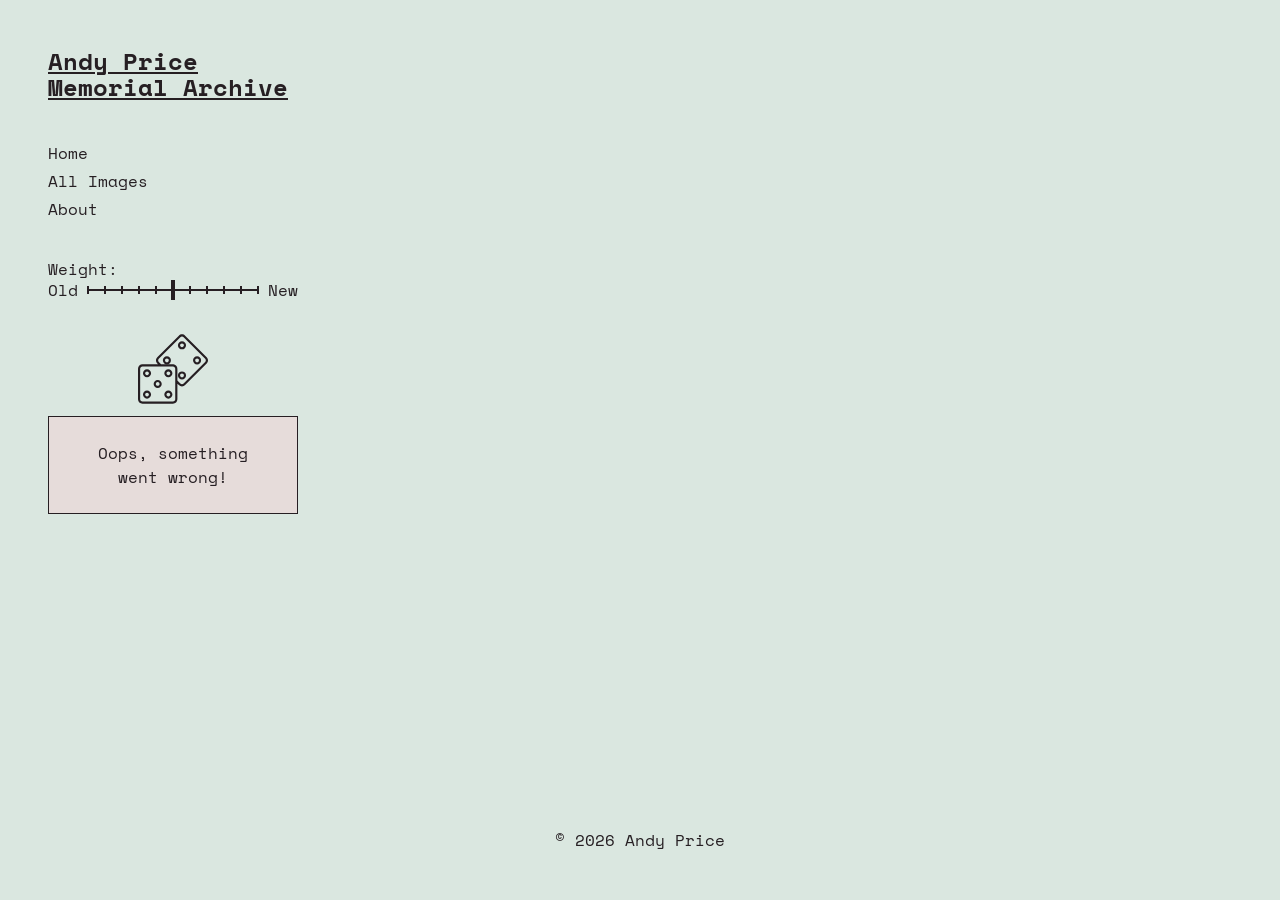
<file: frontend/index.html>
<!doctype html>
<html lang="en">
	<head>
		<meta charset="UTF-8" />
		<meta name="viewport" content="width=device-width, initial-scale=1.0" />
		<title>Andy Price Memorial Archive</title>
		<link rel="preconnect" href="https://fonts.googleapis.com" />
		<link rel="preconnect" href="https://fonts.gstatic.com" crossorigin />
		<link
			href="https://fonts.googleapis.com/css2?family=Space+Mono:ital,wght@0,400;0,700;1,400;1,700&display=swap"
			rel="stylesheet"
		/>
		<link rel="stylesheet" href="styles/styles.css" />
		<script src="js/scripts.js" type="module" defer></script>
	</head>
	<body>
		<main>
			<aside>
				<a href="index.html"
					><h1 class="header_title">
						Andy Price <br />
						Memorial Archive
					</h1></a
				>
				<nav class="nav_bar">
					<a href="index.html">Home</a>
					<a href="all-images.html">All Images</a>
					<a href="about.html">About</a>
				</nav>
				<div class="weight_wrapper">
					<label for="weight">Weight:</label>
					<div class="range_wrapper">
						<span>Old</span>
						<input
							type="range"
							id="weight"
							name="weight"
							min="0"
							max="1"
							value="0.5"
							step="0.1"
						/>
						<span>New</span>
					</div>
					<button id="button_dice" aria-label="New Selection" disabled>
						<svg
							class="dice_icon"
							xmlns="http://www.w3.org/2000/svg"
							xmlns:xlink="http://www.w3.org/1999/xlink"
							viewBox="0 0 512 512"
							xml:space="preserve"
						>
							<g>
								<g>
									<path
										d="M232.389,171.905c-5.603-5.603-13.051-8.688-20.974-8.688c-7.923,0-15.372,3.085-20.973,8.688 c-5.604,5.603-8.689,13.052-8.689,20.975c0,7.923,3.085,15.373,8.688,20.974c5.603,5.603,13.051,8.688,20.974,8.688 c7.923,0,15.372-3.085,20.975-8.688C243.955,202.288,243.955,183.471,232.389,171.905z M221.172,202.636 c-2.606,2.605-6.071,4.04-9.757,4.04c-3.686,0-7.15-1.434-9.756-4.04s-4.04-6.071-4.04-9.756s1.434-7.15,4.04-9.756h0.001 c2.605-2.606,6.07-4.04,9.755-4.04s7.151,1.435,9.756,4.04C226.55,188.503,226.55,197.257,221.172,202.636z"
									></path>
								</g>
							</g>
							<g>
								<g>
									<path
										d="M342.739,61.555c-11.564-11.566-30.384-11.566-41.949,0h-0.001c-11.565,11.566-11.565,30.384,0.001,41.95 c5.782,5.784,13.378,8.674,20.974,8.674s15.192-2.891,20.974-8.674c5.604-5.602,8.689-13.051,8.689-20.974 C351.428,74.606,348.342,67.156,342.739,61.555z M331.521,92.286c-5.381,5.378-14.134,5.38-19.513,0 c-5.38-5.38-5.38-14.133,0-19.513c5.381-5.378,14.132-5.378,19.513,0c2.606,2.606,4.04,6.071,4.04,9.756 S334.127,89.68,331.521,92.286z"
									></path>
								</g>
							</g>
							<g>
								<g>
									<path
										d="M342.739,282.255c-11.564-11.566-30.384-11.566-41.949,0h-0.001c-11.565,11.565-11.565,30.384,0.001,41.95 c5.782,5.784,13.378,8.674,20.974,8.674s15.192-2.891,20.975-8.674c5.603-5.603,8.688-13.052,8.688-20.975 C351.428,295.306,348.342,287.856,342.739,282.255z M331.521,312.986c-5.381,5.378-14.132,5.377-19.513,0 c-5.38-5.38-5.38-14.133,0-19.513c5.381-5.378,14.132-5.378,19.513,0c2.606,2.606,4.04,6.071,4.04,9.756 S334.126,310.38,331.521,312.986z"
									></path>
								</g>
							</g>
							<g>
								<g>
									<path
										d="M453.089,171.905c-5.603-5.603-13.051-8.688-20.974-8.688c-7.923,0-15.372,3.085-20.973,8.688 c-5.604,5.603-8.689,13.052-8.689,20.975c0,7.923,3.085,15.373,8.688,20.974c5.603,5.603,13.051,8.688,20.974,8.688 c7.923,0,15.372-3.085,20.976-8.688C464.655,202.288,464.655,183.471,453.089,171.905z M441.872,202.636 c-2.606,2.605-6.071,4.04-9.757,4.04s-7.15-1.434-9.756-4.04c-2.606-2.606-4.04-6.071-4.04-9.756s1.434-7.15,4.04-9.756h0.001 c2.605-2.606,6.07-4.04,9.755-4.04c3.685,0,7.151,1.435,9.756,4.04C447.25,188.503,447.25,197.257,441.872,202.636z"
									></path>
								</g>
							</g>
							<g>
								<g>
									<path
										d="M144.069,335.625c-16.356,0-29.662,13.307-29.662,29.662s13.306,29.662,29.662,29.662s29.664-13.306,29.664-29.662 C173.732,348.932,160.425,335.625,144.069,335.625z M144.069,379.084c-7.607,0-13.797-6.189-13.797-13.797 c0-7.607,6.19-13.797,13.797-13.797c7.608,0,13.798,6.19,13.798,13.797S151.677,379.084,144.069,379.084z"
									></path>
								</g>
							</g>
							<g>
								<g>
									<path
										d="M66.04,257.595c-16.356,0-29.664,13.306-29.664,29.662c0,16.355,13.307,29.662,29.664,29.662 c16.355,0,29.661-13.306,29.662-29.662C95.703,270.902,82.397,257.595,66.04,257.595z M66.04,301.054 c-7.608,0-13.798-6.19-13.798-13.797c0-7.607,6.19-13.797,13.798-13.797c7.607,0,13.796,6.19,13.797,13.797 C79.837,294.865,73.647,301.054,66.04,301.054z"
									></path>
								</g>
							</g>
							<g>
								<g>
									<path
										d="M222.097,257.595c-16.356,0-29.662,13.306-29.662,29.662c0,16.355,13.306,29.662,29.662,29.662 s29.664-13.306,29.664-29.662C251.761,270.902,238.454,257.595,222.097,257.595z M222.097,301.054 c-7.607,0-13.797-6.19-13.797-13.797c0-7.607,6.19-13.797,13.797-13.797c7.609,0,13.798,6.19,13.798,13.797 C235.895,294.865,229.705,301.054,222.097,301.054z"
									></path>
								</g>
							</g>
							<g>
								<g>
									<path
										d="M66.04,413.654c-16.356,0-29.664,13.307-29.664,29.662c0,16.355,13.307,29.662,29.664,29.662 c16.355,0,29.662-13.307,29.662-29.662C95.703,426.961,82.397,413.654,66.04,413.654z M66.04,457.112 c-7.608,0-13.798-6.19-13.798-13.797c0-7.607,6.19-13.797,13.798-13.797c7.607,0,13.797,6.19,13.797,13.797 C79.837,450.922,73.647,457.112,66.04,457.112z"
									></path>
								</g>
							</g>
							<g>
								<g>
									<path
										d="M222.097,413.654c-16.356,0-29.662,13.307-29.662,29.662c0,16.355,13.306,29.662,29.662,29.662 s29.664-13.307,29.664-29.662C251.761,426.961,238.454,413.654,222.097,413.654z M222.097,457.112 c-7.607,0-13.797-6.19-13.797-13.797c0-7.607,6.19-13.797,13.797-13.797c7.609,0,13.798,6.19,13.798,13.797 C235.895,450.922,229.705,457.112,222.097,457.112z"
									></path>
								</g>
							</g>
							<g>
								<g>
									<path
										d="M502.449,169.82L344.824,12.196c-6.159-6.16-14.35-9.552-23.06-9.552c-8.711,0-16.901,3.392-23.06,9.551L141.081,169.82 c-6.16,6.159-9.552,14.349-9.552,23.06c0.001,8.711,3.393,16.901,9.552,23.06l5.277,5.277H32.612 C14.63,221.217,0,235.847,0,253.83v222.914c0,17.982,14.63,32.612,32.612,32.612h222.914c17.982,0,32.611-14.63,32.611-32.612 V362.997l10.567,10.567c6.158,6.159,14.348,9.551,23.059,9.552c0.001,0,0.002,0,0.003,0c8.709,0,16.899-3.392,23.059-9.552 L502.448,215.94c6.16-6.159,9.552-14.349,9.552-23.06S508.608,175.98,502.449,169.82z M272.272,476.743L272.272,476.743 c0,9.234-7.513,16.747-16.746,16.747H32.612c-9.234,0-16.747-7.513-16.747-16.747V253.83c0-9.234,7.513-16.747,16.747-16.747 h222.914c9.233,0,16.746,7.513,16.746,16.747V476.743z M491.23,204.722L333.606,362.345c-3.164,3.164-7.368,4.905-11.84,4.905 h-0.001c-4.474,0-8.68-1.742-11.841-4.905l-21.786-21.785V253.83c0-16.859-12.859-30.771-29.283-32.444 c-1.095-0.111-2.205-0.168-3.33-0.168h-86.731l-16.496-16.496c-3.163-3.164-4.906-7.369-4.906-11.842s1.741-8.679,4.906-11.841 L309.924,23.415c3.161-3.163,7.367-4.905,11.84-4.905c4.473,0,8.678,1.742,11.841,4.905l157.623,157.623 c3.164,3.164,4.906,7.369,4.906,11.842S494.393,201.559,491.23,204.722z"
									></path>
								</g>
							</g>
						</svg>
					</button>
				</div>
				<p id="message_container" role="alert"></p>
			</aside>
			<section id="photo_grid"></section>
			<div id="loader_container">
				<div class="loader"></div>
			</div>
			<button id="to_top" title="Go to top" aria-label="Back to top">
				<svg
					viewBox="0 0 24 24"
					fill="none"
					xmlns="http://www.w3.org/2000/svg"
					id="Arrow-Up--Streamline-Solar-Ar"
					height="24"
					width="24"
				>
					<path
						d="m12 20 0 -16m0 0 6 6m-6 -6 -6 6"
						stroke="currentColor"
						stroke-linecap="round"
						stroke-linejoin="round"
						stroke-width="1.5"
					></path>
				</svg>
			</button>
		</main>
		<footer>
			<p class="footer-content">© 2026 Andy Price</p>
		</footer>
	</body>
</html>
</file>
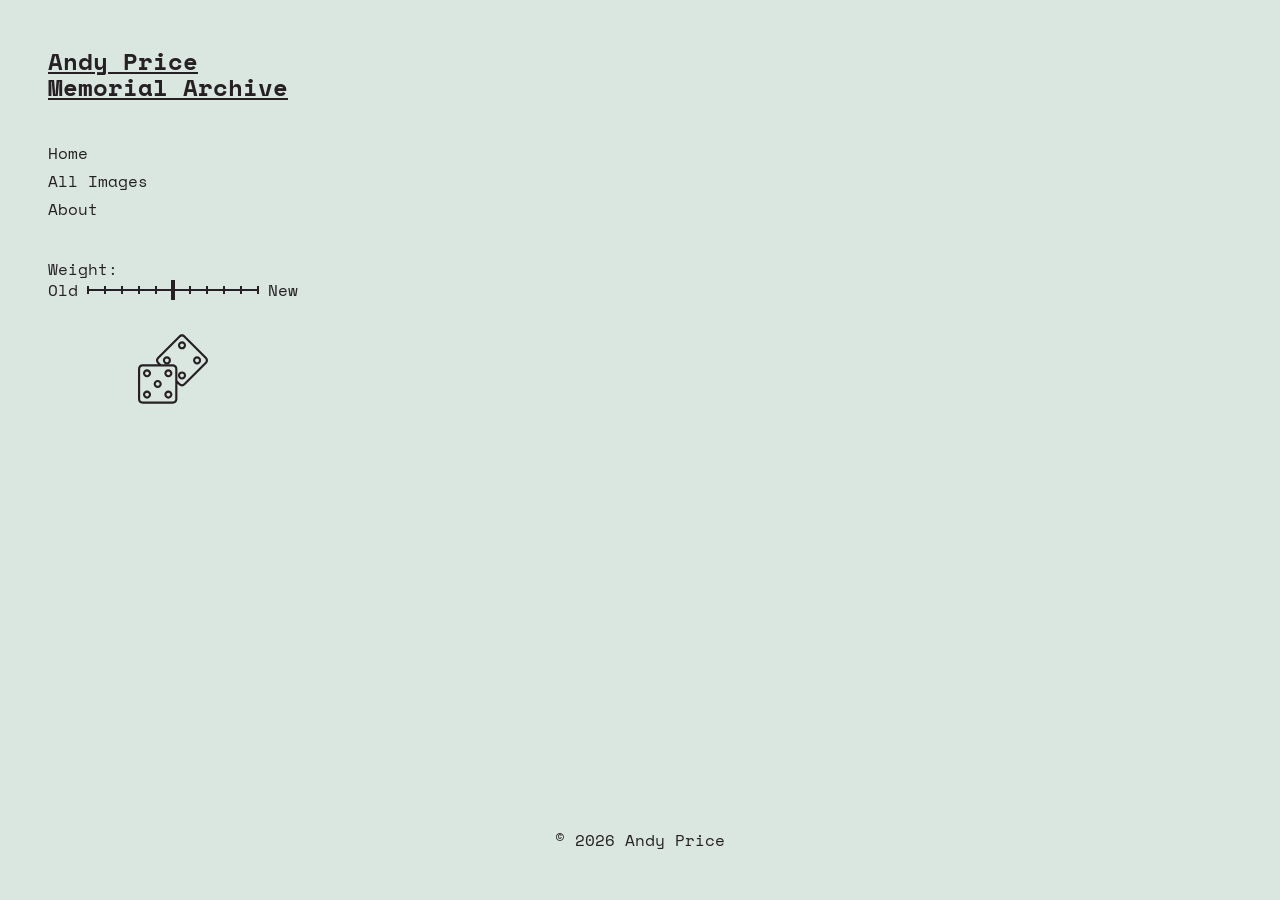
<file: frontend/pages/index.html>
<!doctype html>
<html lang="en">
	<head>
		<meta charset="UTF-8" />
		<meta name="viewport" content="width=device-width, initial-scale=1.0" />
		<title>Andy Price Memorial Archive</title>
		<link rel="preconnect" href="https://fonts.googleapis.com" />
		<link rel="preconnect" href="https://fonts.gstatic.com" crossorigin />
		<link
			href="https://fonts.googleapis.com/css2?family=Space+Mono:ital,wght@0,400;0,700;1,400;1,700&display=swap"
			rel="stylesheet"
		/>
		<link rel="stylesheet" href="../styles/styles.css" />
		<script src="../js/scripts.js" type="module" defer></script>
	</head>
	<body>
		<main>
			<aside>
				<a href="index.html"
					><h1 class="header_title">
						Andy Price <br />
						Memorial Archive
					</h1></a
				>
				<nav class="nav_bar">
					<a href="index.html">Home</a>
					<a href="all-images.html">All Images</a>
					<a href="about.html">About</a>
				</nav>
				<div class="weight_wrapper">
					<label for="weight">Weight:</label>
					<div class="range_wrapper">
						<span>Old</span>
						<input
							type="range"
							id="weight"
							name="weight"
							min="0"
							max="1"
							value="0.5"
							step="0.1"
						/>
						<span>New</span>
					</div>
					<button id="button_dice" aria-label="New Selection" disabled>
						<svg
							class="dice_icon"
							xmlns="http://www.w3.org/2000/svg"
							xmlns:xlink="http://www.w3.org/1999/xlink"
							viewBox="0 0 512 512"
							xml:space="preserve"
						>
							<g>
								<g>
									<path
										d="M232.389,171.905c-5.603-5.603-13.051-8.688-20.974-8.688c-7.923,0-15.372,3.085-20.973,8.688 c-5.604,5.603-8.689,13.052-8.689,20.975c0,7.923,3.085,15.373,8.688,20.974c5.603,5.603,13.051,8.688,20.974,8.688 c7.923,0,15.372-3.085,20.975-8.688C243.955,202.288,243.955,183.471,232.389,171.905z M221.172,202.636 c-2.606,2.605-6.071,4.04-9.757,4.04c-3.686,0-7.15-1.434-9.756-4.04s-4.04-6.071-4.04-9.756s1.434-7.15,4.04-9.756h0.001 c2.605-2.606,6.07-4.04,9.755-4.04s7.151,1.435,9.756,4.04C226.55,188.503,226.55,197.257,221.172,202.636z"
									></path>
								</g>
							</g>
							<g>
								<g>
									<path
										d="M342.739,61.555c-11.564-11.566-30.384-11.566-41.949,0h-0.001c-11.565,11.566-11.565,30.384,0.001,41.95 c5.782,5.784,13.378,8.674,20.974,8.674s15.192-2.891,20.974-8.674c5.604-5.602,8.689-13.051,8.689-20.974 C351.428,74.606,348.342,67.156,342.739,61.555z M331.521,92.286c-5.381,5.378-14.134,5.38-19.513,0 c-5.38-5.38-5.38-14.133,0-19.513c5.381-5.378,14.132-5.378,19.513,0c2.606,2.606,4.04,6.071,4.04,9.756 S334.127,89.68,331.521,92.286z"
									></path>
								</g>
							</g>
							<g>
								<g>
									<path
										d="M342.739,282.255c-11.564-11.566-30.384-11.566-41.949,0h-0.001c-11.565,11.565-11.565,30.384,0.001,41.95 c5.782,5.784,13.378,8.674,20.974,8.674s15.192-2.891,20.975-8.674c5.603-5.603,8.688-13.052,8.688-20.975 C351.428,295.306,348.342,287.856,342.739,282.255z M331.521,312.986c-5.381,5.378-14.132,5.377-19.513,0 c-5.38-5.38-5.38-14.133,0-19.513c5.381-5.378,14.132-5.378,19.513,0c2.606,2.606,4.04,6.071,4.04,9.756 S334.126,310.38,331.521,312.986z"
									></path>
								</g>
							</g>
							<g>
								<g>
									<path
										d="M453.089,171.905c-5.603-5.603-13.051-8.688-20.974-8.688c-7.923,0-15.372,3.085-20.973,8.688 c-5.604,5.603-8.689,13.052-8.689,20.975c0,7.923,3.085,15.373,8.688,20.974c5.603,5.603,13.051,8.688,20.974,8.688 c7.923,0,15.372-3.085,20.976-8.688C464.655,202.288,464.655,183.471,453.089,171.905z M441.872,202.636 c-2.606,2.605-6.071,4.04-9.757,4.04s-7.15-1.434-9.756-4.04c-2.606-2.606-4.04-6.071-4.04-9.756s1.434-7.15,4.04-9.756h0.001 c2.605-2.606,6.07-4.04,9.755-4.04c3.685,0,7.151,1.435,9.756,4.04C447.25,188.503,447.25,197.257,441.872,202.636z"
									></path>
								</g>
							</g>
							<g>
								<g>
									<path
										d="M144.069,335.625c-16.356,0-29.662,13.307-29.662,29.662s13.306,29.662,29.662,29.662s29.664-13.306,29.664-29.662 C173.732,348.932,160.425,335.625,144.069,335.625z M144.069,379.084c-7.607,0-13.797-6.189-13.797-13.797 c0-7.607,6.19-13.797,13.797-13.797c7.608,0,13.798,6.19,13.798,13.797S151.677,379.084,144.069,379.084z"
									></path>
								</g>
							</g>
							<g>
								<g>
									<path
										d="M66.04,257.595c-16.356,0-29.664,13.306-29.664,29.662c0,16.355,13.307,29.662,29.664,29.662 c16.355,0,29.661-13.306,29.662-29.662C95.703,270.902,82.397,257.595,66.04,257.595z M66.04,301.054 c-7.608,0-13.798-6.19-13.798-13.797c0-7.607,6.19-13.797,13.798-13.797c7.607,0,13.796,6.19,13.797,13.797 C79.837,294.865,73.647,301.054,66.04,301.054z"
									></path>
								</g>
							</g>
							<g>
								<g>
									<path
										d="M222.097,257.595c-16.356,0-29.662,13.306-29.662,29.662c0,16.355,13.306,29.662,29.662,29.662 s29.664-13.306,29.664-29.662C251.761,270.902,238.454,257.595,222.097,257.595z M222.097,301.054 c-7.607,0-13.797-6.19-13.797-13.797c0-7.607,6.19-13.797,13.797-13.797c7.609,0,13.798,6.19,13.798,13.797 C235.895,294.865,229.705,301.054,222.097,301.054z"
									></path>
								</g>
							</g>
							<g>
								<g>
									<path
										d="M66.04,413.654c-16.356,0-29.664,13.307-29.664,29.662c0,16.355,13.307,29.662,29.664,29.662 c16.355,0,29.662-13.307,29.662-29.662C95.703,426.961,82.397,413.654,66.04,413.654z M66.04,457.112 c-7.608,0-13.798-6.19-13.798-13.797c0-7.607,6.19-13.797,13.798-13.797c7.607,0,13.797,6.19,13.797,13.797 C79.837,450.922,73.647,457.112,66.04,457.112z"
									></path>
								</g>
							</g>
							<g>
								<g>
									<path
										d="M222.097,413.654c-16.356,0-29.662,13.307-29.662,29.662c0,16.355,13.306,29.662,29.662,29.662 s29.664-13.307,29.664-29.662C251.761,426.961,238.454,413.654,222.097,413.654z M222.097,457.112 c-7.607,0-13.797-6.19-13.797-13.797c0-7.607,6.19-13.797,13.797-13.797c7.609,0,13.798,6.19,13.798,13.797 C235.895,450.922,229.705,457.112,222.097,457.112z"
									></path>
								</g>
							</g>
							<g>
								<g>
									<path
										d="M502.449,169.82L344.824,12.196c-6.159-6.16-14.35-9.552-23.06-9.552c-8.711,0-16.901,3.392-23.06,9.551L141.081,169.82 c-6.16,6.159-9.552,14.349-9.552,23.06c0.001,8.711,3.393,16.901,9.552,23.06l5.277,5.277H32.612 C14.63,221.217,0,235.847,0,253.83v222.914c0,17.982,14.63,32.612,32.612,32.612h222.914c17.982,0,32.611-14.63,32.611-32.612 V362.997l10.567,10.567c6.158,6.159,14.348,9.551,23.059,9.552c0.001,0,0.002,0,0.003,0c8.709,0,16.899-3.392,23.059-9.552 L502.448,215.94c6.16-6.159,9.552-14.349,9.552-23.06S508.608,175.98,502.449,169.82z M272.272,476.743L272.272,476.743 c0,9.234-7.513,16.747-16.746,16.747H32.612c-9.234,0-16.747-7.513-16.747-16.747V253.83c0-9.234,7.513-16.747,16.747-16.747 h222.914c9.233,0,16.746,7.513,16.746,16.747V476.743z M491.23,204.722L333.606,362.345c-3.164,3.164-7.368,4.905-11.84,4.905 h-0.001c-4.474,0-8.68-1.742-11.841-4.905l-21.786-21.785V253.83c0-16.859-12.859-30.771-29.283-32.444 c-1.095-0.111-2.205-0.168-3.33-0.168h-86.731l-16.496-16.496c-3.163-3.164-4.906-7.369-4.906-11.842s1.741-8.679,4.906-11.841 L309.924,23.415c3.161-3.163,7.367-4.905,11.84-4.905c4.473,0,8.678,1.742,11.841,4.905l157.623,157.623 c3.164,3.164,4.906,7.369,4.906,11.842S494.393,201.559,491.23,204.722z"
									></path>
								</g>
							</g>
						</svg>
					</button>
				</div>
			</aside>
			<section id="photo_grid"></section>
			<div id="loader_container">
				<div class="loader"></div>
			</div>
			<button id="to_top" title="Go to top" aria-label="Back to top">
				<svg
					viewBox="0 0 24 24"
					fill="none"
					xmlns="http://www.w3.org/2000/svg"
					id="Arrow-Up--Streamline-Solar-Ar"
					height="24"
					width="24"
				>
					<path
						d="m12 20 0 -16m0 0 6 6m-6 -6 -6 6"
						stroke="currentColor"
						stroke-linecap="round"
						stroke-linejoin="round"
						stroke-width="1.5"
					></path>
				</svg>
			</button>
		</main>
		<footer>
			<p class="footer-content">© 2026 Andy Price</p>
		</footer>
	</body>
</html>
</file>
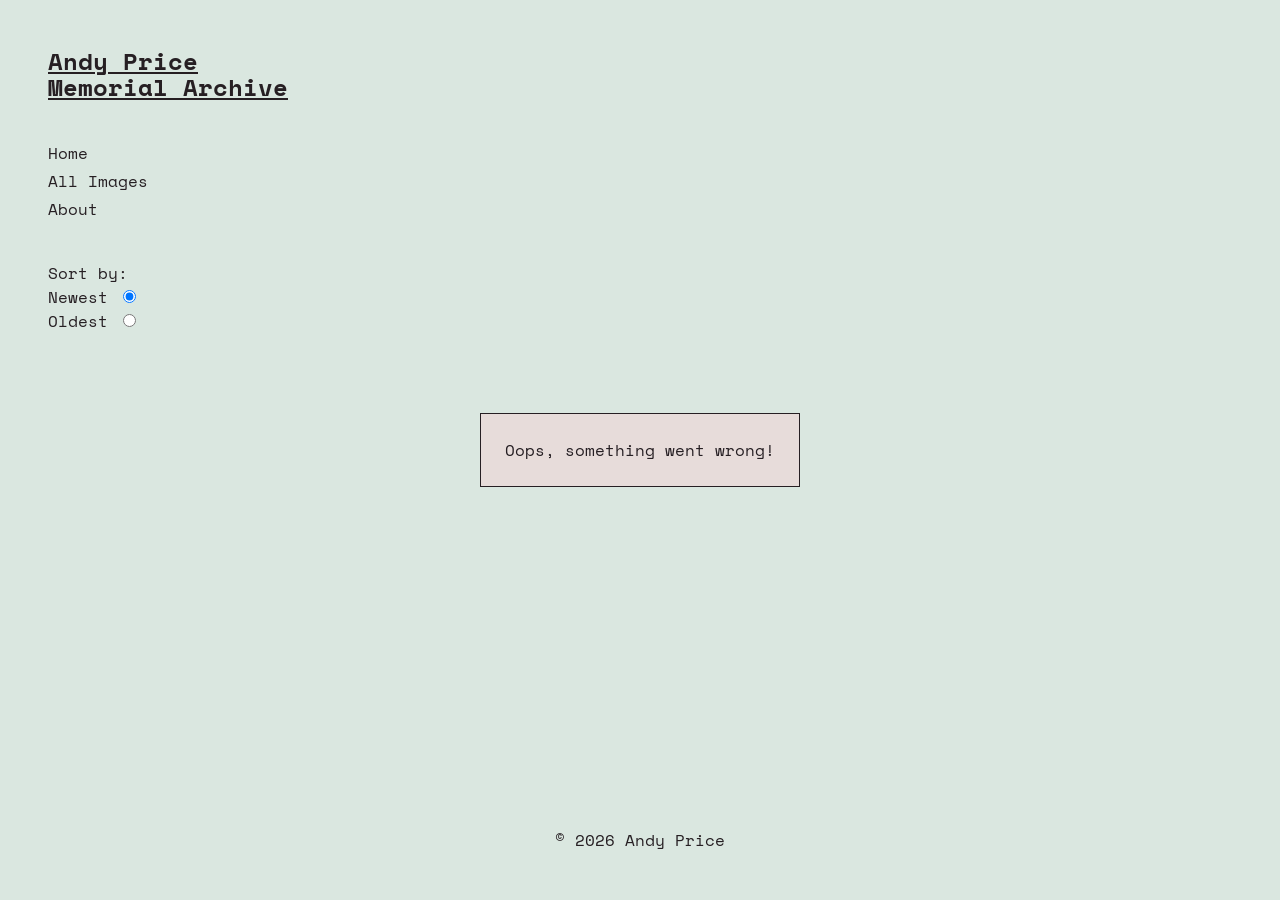
<file: frontend/all-images.html>
<!doctype html>
<html lang="en">
	<head>
		<meta charset="UTF-8" />
		<meta name="viewport" content="width=device-width, initial-scale=1.0" />
		<title>Andy Price Memorial Archive</title>
		<link rel="preconnect" href="https://fonts.googleapis.com" />
		<link rel="preconnect" href="https://fonts.gstatic.com" crossorigin />
		<link
			href="https://fonts.googleapis.com/css2?family=Space+Mono:ital,wght@0,400;0,700;1,400;1,700&display=swap"
			rel="stylesheet"
		/>
		<link rel="stylesheet" href="styles/styles.css" />
		<script src="js/allImages.js" type="module" defer></script>
	</head>
	<body>
		<main>
			<aside>
				<a href="index.html"
					><h1 class="header_title">
						Andy Price <br />
						Memorial Archive
					</h1></a
				>
				<nav class="nav_bar">
					<a href="index.html">Home</a>
					<a href="all-images.html">All Images</a>
					<a href="about.html">About</a>
				</nav>
				<div class="sort_wrapper">
					<p>Sort by:</p>
					<div>
						<label for="newest">Newest</label>
						<input
							type="radio"
							name="sort"
							id="newest"
							value="NEWEST"
							checked
						/>
					</div>
					<div>
						<label for="oldest">Oldest</label>
						<input type="radio" name="sort" id="oldest" value="OLDEST" />
					</div>
				</div>
			</aside>
			<section>
				<div id="error_message_container" role="alert"></div>
				<div id="photo_grid"></div>
				<div id="sentinel"></div>
			</section>
			<div id="loader_container">
				<div class="loader"></div>
			</div>
			<button id="to_top" title="Go to top" aria-label="Back to top">
				<svg
					viewBox="0 0 24 24"
					fill="none"
					xmlns="http://www.w3.org/2000/svg"
					id="Arrow-Up--Streamline-Solar-Ar"
					height="24"
					width="24"
				>
					<path
						d="m12 20 0 -16m0 0 6 6m-6 -6 -6 6"
						stroke="currentColor"
						stroke-linecap="round"
						stroke-linejoin="round"
						stroke-width="1.5"
					></path>
				</svg>
			</button>
		</main>
		<footer>
			<p class="footer-content">© 2026 Andy Price</p>
		</footer>
	</body>
</html>
</file>
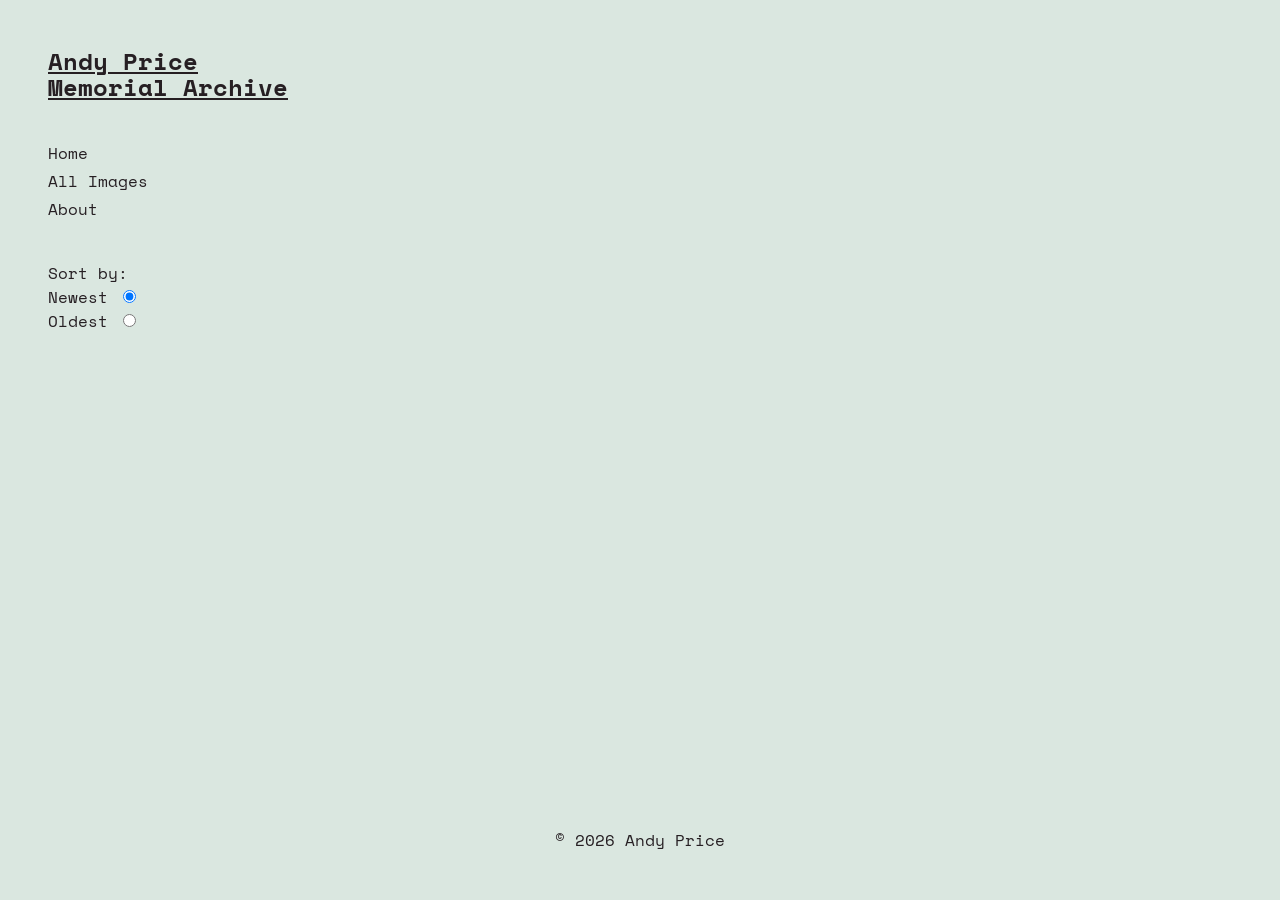
<file: frontend/pages/all-images.html>
<!doctype html>
<html lang="en">
	<head>
		<meta charset="UTF-8" />
		<meta name="viewport" content="width=device-width, initial-scale=1.0" />
		<title>Andy Price Memorial Archive</title>
		<link rel="preconnect" href="https://fonts.googleapis.com" />
		<link rel="preconnect" href="https://fonts.gstatic.com" crossorigin />
		<link
			href="https://fonts.googleapis.com/css2?family=Space+Mono:ital,wght@0,400;0,700;1,400;1,700&display=swap"
			rel="stylesheet"
		/>
		<link rel="stylesheet" href="../styles/styles.css" />
		<script src="../js/allImages.js" type="module" defer></script>
	</head>
	<body>
		<main>
			<aside>
				<a href="index.html"
					><h1 class="header_title">
						Andy Price <br />
						Memorial Archive
					</h1></a
				>
				<nav class="nav_bar">
					<a href="index.html">Home</a>
					<a href="all-images.html">All Images</a>
					<a href="about.html">About</a>
				</nav>
				<div class="sort_wrapper">
					<p>Sort by:</p>
					<div>
						<label for="newest">Newest</label>
						<input
							type="radio"
							name="sort"
							id="newest"
							value="NEWEST"
							checked
						/>
					</div>
					<div>
						<label for="oldest">Oldest</label>
						<input type="radio" name="sort" id="oldest" value="OLDEST" />
					</div>
				</div>
			</aside>
			<section>
				<div id="photo_grid"></div>
				<div id="sentinel"></div>
			</section>
			<div id="loader_container">
				<div class="loader"></div>
			</div>
			<button id="to_top" title="Go to top" aria-label="Back to top">
				<svg
					viewBox="0 0 24 24"
					fill="none"
					xmlns="http://www.w3.org/2000/svg"
					id="Arrow-Up--Streamline-Solar-Ar"
					height="24"
					width="24"
				>
					<path
						d="m12 20 0 -16m0 0 6 6m-6 -6 -6 6"
						stroke="currentColor"
						stroke-linecap="round"
						stroke-linejoin="round"
						stroke-width="1.5"
					></path>
				</svg>
			</button>
		</main>
		<footer>
			<p class="footer-content">© 2026 Andy Price</p>
		</footer>
	</body>
</html>
</file>
<file: frontend/styles/styles.css>
@import "reset.css";

:root {
	--bg-main: oklch(0.9162 0.0167 162.72);
	--text-main: oklch(24.9% 0.013 342.8);

	/* Spacing */
	--spacing-xs: 0.25rem;
	--spacing-sm: 0.5rem;
	--spacing-md: 1rem;
	--spacing-lg: 1.5rem;
	--spacing-xl: 2rem;
	--spacing-xxl: 3rem;
}

html {
	scroll-behavior: smooth;
}

body {
	background-color: var(--bg-main);
	color: var(--text-main);
	padding: var(--spacing-xxl);
	font-family: "Space Mono", monospace;
	display: flex;
	flex-direction: column;
	min-height: 100vh;
}

a {
	text-decoration: none;
}

a:hover {
	text-decoration: underline;
}

a:visited {
	color: inherit;
}

main {
	display: grid;
	grid-template-columns: 250px 1fr;
	gap: var(--spacing-lg);
	flex: 1;
}

aside {
	display: flex;
	flex-direction: column;
	gap: var(--spacing-sm);
	position: sticky;
	top: var(--spacing-xxl);
	align-self: start;
}

footer {
	padding-top: var(--spacing-xl);
	display: flex;
	align-items: center;
	flex-direction: column;
	gap: var(--spacing-lg);
	margin-top: auto;
}

/* Slider */

input[type="range"] {
	width: 100%;
	margin: 0;
	-webkit-appearance: none; /* Chrome/Safari/Edge */
	appearance: none; /* standard property, good to include too */
	background-color: transparent;
}

input[type="range"]::-webkit-slider-thumb {
	-webkit-appearance: none;
	width: 4px;
	height: 20px;
	background: var(--text-main);
	cursor: pointer;
	margin-top: -6px;
}

input[type="range"]::-moz-range-thumb {
	width: 4px;
	height: 20px;
	background: var(--text-main);
	cursor: pointer;
	border: none;
}

input[type="range"]::-webkit-slider-runnable-track {
	height: 8px;
	background-image:
		repeating-linear-gradient(
			to right,
			var(--text-main) 0,
			var(--text-main) 2px,
			transparent 2px,
			transparent 10%
		),
		linear-gradient(
			to right,
			transparent calc(100% - 3px),
			var(--text-main) calc(100% - 3px),
			var(--text-main) calc(100% - 1px),
			transparent calc(100% - 1px)
		),
		linear-gradient(
			to bottom,
			transparent calc(50% - 1px),
			var(--text-main) calc(50% - 1px),
			var(--text-main) calc(50% + 1px),
			transparent calc(50% + 1px)
		);
	background-size:
		calc(100% - 4px) 100%,
		100% 100%,
		calc(100% - 2px) 100%;
	background-position:
		1px 0,
		0 0,
		1px 0;
	background-repeat: no-repeat, no-repeat, no-repeat;
	-webkit-appearance: none;
}

input[type="range"]::-moz-range-track {
	height: 8px;
	background-image:
		repeating-linear-gradient(
			to right,
			var(--text-main) 0,
			var(--text-main) 2px,
			transparent 2px,
			transparent 10%
		),
		linear-gradient(
			to right,
			transparent calc(100% - 3px),
			var(--text-main) calc(100% - 3px),
			var(--text-main) calc(100% - 1px),
			transparent calc(100% - 1px)
		),
		linear-gradient(
			to bottom,
			transparent calc(50% - 1px),
			var(--text-main) calc(50% - 1px),
			var(--text-main) calc(50% + 1px),
			transparent calc(50% + 1px)
		);
	background-size:
		calc(100% - 4px) 100%,
		100% 100%,
		calc(100% - 2px) 100%;
	background-position:
		1px 0,
		0 0,
		1px 0;
	background-repeat: no-repeat, no-repeat, no-repeat;
}

/* Dice */

#button_dice {
	align-self: center;
	border: 0;
	padding: 0;
	background-color: transparent;
	cursor: pointer;
	transition: transform 0.1s ease-in-out;
}

#button_dice:hover {
	transform: scale(1.05);
}

.dice_icon {
	fill: currentColor;
	height: 70px;
	width: 70px;
	color: var(--text-main);
}

/* Photo Grid */

#photo_grid {
	position: relative;
	display: grid;
	grid-template-columns: repeat(auto-fill, minmax(400px, 1fr));
	grid-auto-rows: var(--spacing-xxl);
	gap: var(--spacing-sm);
}

#photo_grid.busy .tile {
	opacity: 0.3;
	transition: opacity 0.2s ease;
}

/* Side bar */

.header_title {
	text-decoration: underline;
	padding-bottom: var(--spacing-xl);
}

.nav_bar {
	display: flex;
	flex-direction: column;
	gap: var(--spacing-xs);
	padding-bottom: var(--spacing-xl);
}

.weight_wrapper {
	display: flex;
	flex-direction: column;
}

.range_wrapper {
	display: flex;
	gap: var(--spacing-sm);
	padding-bottom: var(--spacing-xl);
	justify-content: space-between;
}

/* About */

.about_content {
	display: grid;
	grid-template-columns: 1fr 1fr;
	gap: var(--spacing-lg);
	align-items: center;
	justify-content: center;
	align-self: center;
}

#about_image {
	max-width: 100%;
	max-height: 65vh;
	width: auto;
	height: auto;
	justify-self: center;
}

.text_wrapper {
	display: flex;
	flex-direction: column;
	gap: var(--spacing-lg);
}

.text_wrapper .contact_link {
	align-self: center;
	color: inherit;
}

/* Loading spinner */
/* HTML: <div class="loader"></div> */

#loader_container {
	position: fixed;
	top: 50%;
	left: 50%;
	transform: translate(-50%, -50%);
	display: none;
	background: color-mix(in oklab, var(--bg-main) 80%, transparent);
	padding: var(--spacing-md);
	border-radius: 50%;
}

.loader {
	width: 50px;
	aspect-ratio: 1;
	display: grid;
	border-radius: 50%;
	background:
		linear-gradient(0deg, rgb(0 0 0/50%) 30%, #0000 0 70%, rgb(0 0 0/100%) 0)
			50%/8% 100%,
		linear-gradient(90deg, rgb(0 0 0/25%) 30%, #0000 0 70%, rgb(0 0 0/75%) 0)
			50%/100% 8%;
	background-repeat: no-repeat;
	animation: l23 1s infinite steps(12);
}
.loader::before,
.loader::after {
	content: "";
	grid-area: 1/1;
	border-radius: 50%;
	background: inherit;
	opacity: 0.915;
	transform: rotate(30deg);
}
.loader::after {
	opacity: 0.83;
	transform: rotate(60deg);
}
@keyframes l23 {
	100% {
		transform: rotate(1turn);
	}
}

#to_top {
	opacity: 0;
	visibility: hidden;
	position: fixed;
	bottom: 2rem;
	right: 3.5rem;
	border: none;
	outline: none;
	background: color-mix(in oklab, oklch(0.9015 0.0144 22.78) 90%, transparent);
	cursor: pointer;
	color: var(--text-main);
	z-index: 99;
	width: 3.5rem;
	height: 3.5rem;
	padding: 0;
	border-radius: 50%;
	display: grid;
	place-items: center;
}

#to_top:focus-visible {
	outline: auto;
}

#to_top.visible {
	opacity: 1;
	visibility: visible;
}

#to_top:hover {
	outline: solid 1px var(--text-main);
	background: oklch(0.9015 0.0144 22.78);
}

#message_container:not(:empty) {
	text-align: center;
	padding-top: var(--spacing-lg);
	padding-bottom: var(--spacing-lg);
	background: color-mix(in oklab, oklch(0.9015 0.0144 22.78) 90%, transparent);
	border: solid var(--text-main) 1px;
	cursor: pointer;
}

#error_message_container:not(:empty) {
	position: fixed;
	top: 50%;
	left: 50%;
	transform: translate(-50%, -50%);
	border: solid var(--text-main) 1px;
	padding: var(--spacing-lg);
	background: color-mix(in oklab, oklch(0.9015 0.0144 22.78) 90%, transparent);
	z-index: 100;
	cursor: pointer;
}

/* Phone media queries*/

@media (max-width: 700px) {
	body {
		padding: var(--spacing-md);
	}

	main {
		grid-template-columns: 1fr;
		gap: var(--spacing-xs);
	}

	aside {
		position: static;
	}

	footer {
		padding-top: var(--spacing-md);
	}
	.header_title {
		padding-bottom: var(--spacing-lg);
		font-size: 1.5rem;
	}

	.nav_bar {
		flex-direction: row;
		padding-bottom: var(--spacing-lg);
		justify-content: space-evenly;
	}

	.weight_wrapper {
		padding-bottom: var(--spacing-lg);
	}

	#photo_grid {
		grid-template-columns: repeat(auto-fill, minmax(min(300px, 100%), 1fr));
	}

	.sort_wrapper {
		display: flex;
		justify-content: space-evenly;
		padding-bottom: var(--spacing-lg);
	}

	.about_content {
		grid-template-columns: 1fr;
		gap: var(--spacing-md);
		align-items: start;
	}

	#about_image {
		max-height: 400px;
		width: 100%;
		object-fit: contain;
		justify-self: start;
	}

	#to_top {
		bottom: calc(2.5rem + env(safe-area-inset-bottom, 0px));
		right: calc(2rem + env(safe-area-inset-right, 0px));
	}

	#loader_container {
		top: 60%;
	}
}
</file>
